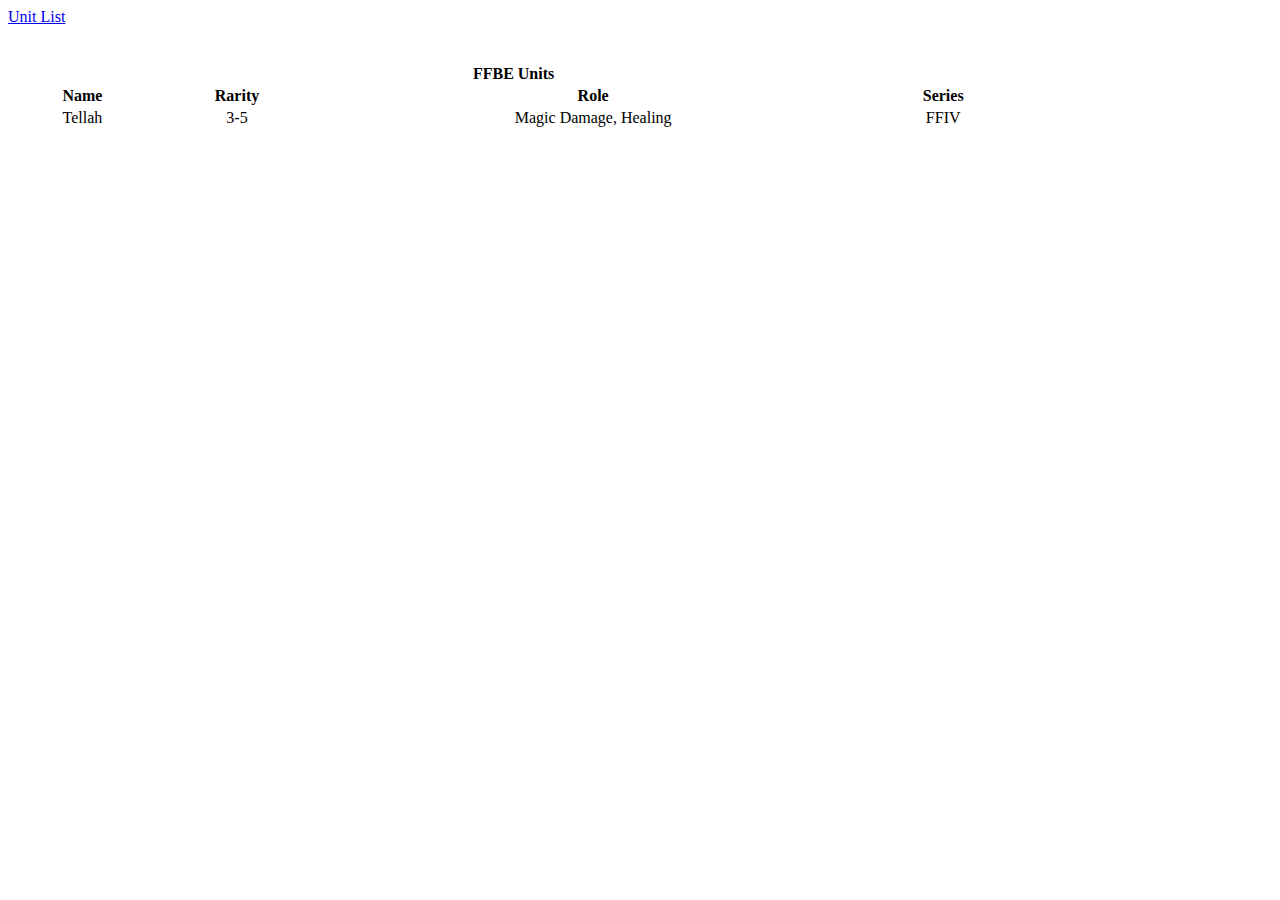
<file: index.html>
<!DOCTYPE html>
<html>
  <head>
    <title>FFBE HTML Project</title>
    <link href="style.css" type="text/css" rel="stylesheet">
  </head>

  <body>
    <nav>
      <a href="./index.html">Unit List</a>
    </nav>
    <br><br>

    <div id="unit list">
      <table>
        <tr>
          <th colspan="4">FFBE Units</th>
        </tr>
        <tr>
          <th>Name</th>
          <th>Rarity</th>
          <th>Role</th>
          <th>Series</th>
        </tr>
        <tr>
          <td align="center">Tellah</td>
          <td align="center">3-5</td>
          <td align="center">Magic Damage, Healing</td>
          <td align="center">FFIV</td>
        </tr>
      </table>
    </div>
  </body>
</html>
</file>
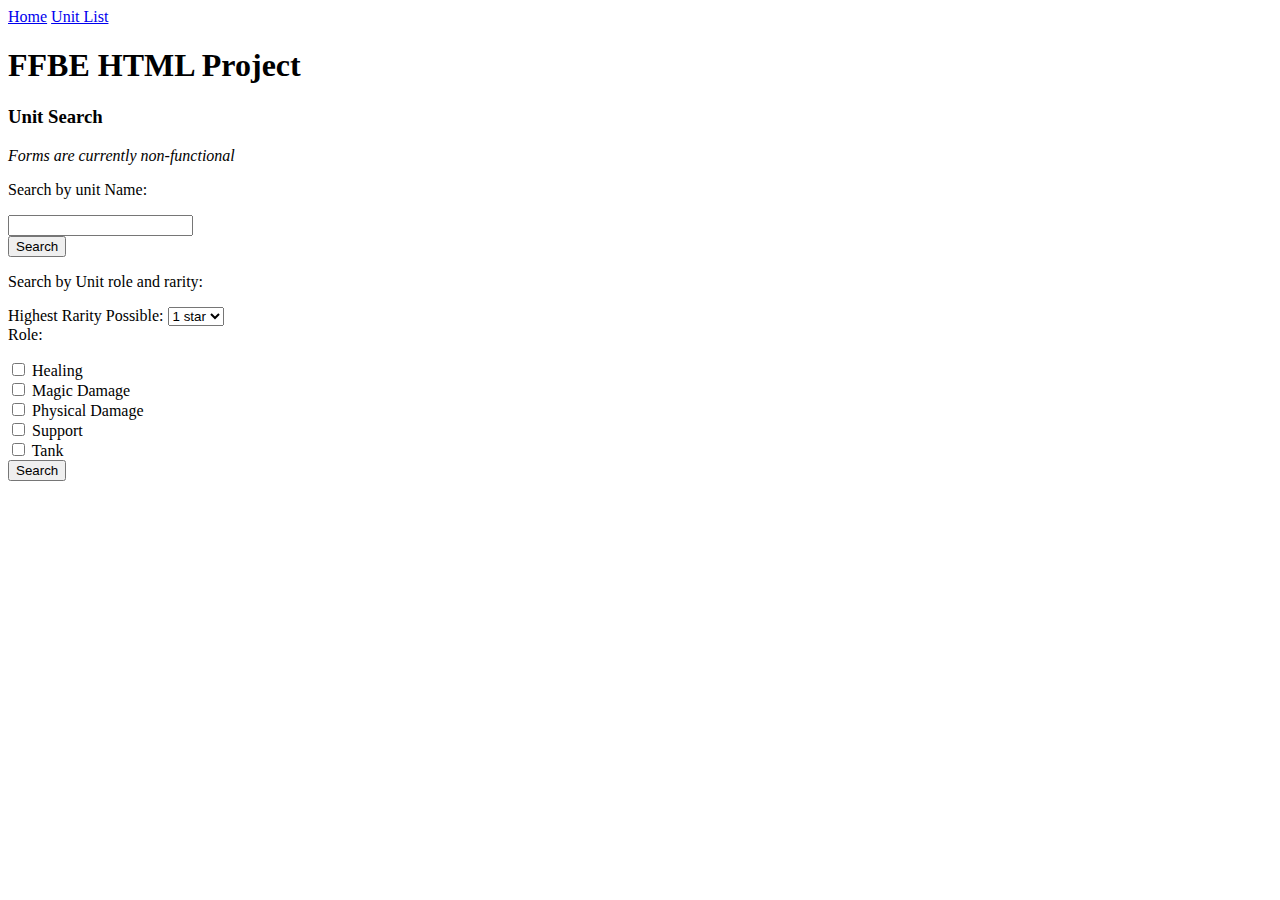
<file: FFBE Project/index.html>
<!DOCTYPE html>
<html>
  <head>
    <title>FFBE HTML Project - Home Page</title>
    <link href="style.css" type="text/css" rel="stylesheet">
  </head>

  <body>
    <nav>
      <a href="./index.html">Home</a>
      <a href="./unit-list.html">Unit List</a>
		</nav>
		
    <h1>FFBE HTML Project</h1>

    <h3>Unit Search</h3>
    <em>Forms are currently non-functional</em>

    <p>Search by unit Name:</p>
    <form action="process.php" method="GET">
      <input type="text" name="unitName">
      <br><input type="submit" value="Search" name="unitNameSearch">
    </form>

    <p>Search by Unit role and rarity:</p>
    <form action="process.php" method="GET">
      Highest Rarity Possible:
      <select name="rarity">
        <option value="1 star">1 star</option>
        <option value="2 star">2 star</option>
        <option value="3 star">3 star</option>
        <option value="4 star">4 star</option>
        <option value="5 star">5 star</option>
        <option value="6 star">6 star</option>
      </select>
      <br>
      Role:
      <p></p> 
      <input type="checkbox" name="healing"> Healing
      <br>
      <input type="checkbox" name="magic"> Magic Damage
      <br>
      <input type="checkbox" name="physical"> Physical Damage
      <br>
      <input type="checkbox" name="support"> Support
      <br>
      <input type="checkbox" name="tank"> Tank
      <br>
      <input type="submit" value="Search" name="rarityRoleSearch">
    </form>
  </body>
</html>
</file>
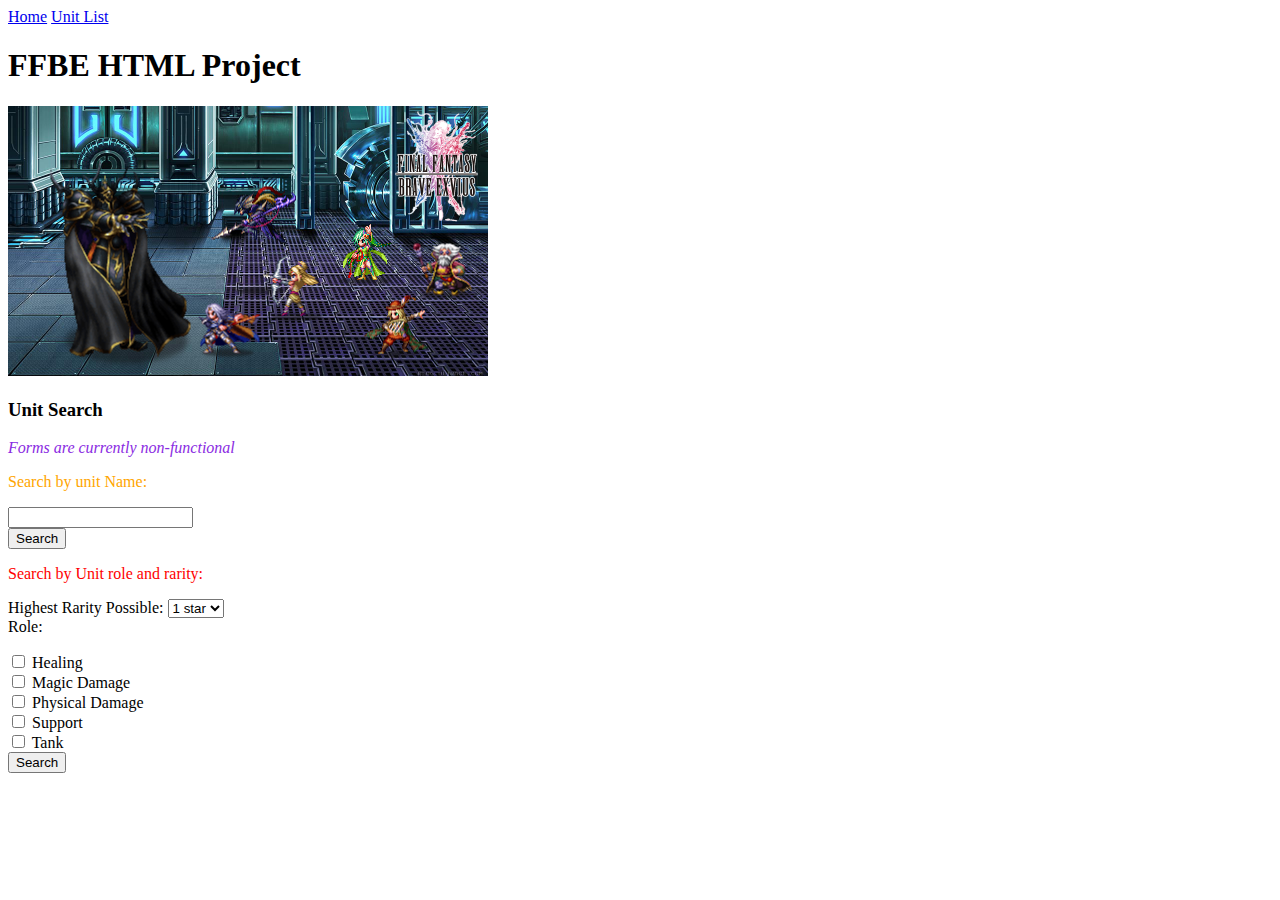
<file: FFBE Website/index.html>
<!--Index/Main page of FFBE Project-->

<!DOCTYPE html>
<html>
  <head>
    <title>FFBE HTML Project - Home Page</title>
    <link href="style.css" type="text/css" rel="stylesheet">

    <style>
      p {
        color:red;
      }
    </style>
  </head>

  <body>
    <nav>
      <a href="./index.html">Home</a>
      <a href="./unit-list.html">Unit List</a>
		</nav>
		
    <h1>FFBE HTML Project</h1>
    <img src="./Images/FFBE_Wallpaper_1.jpg" width="480px" height="270px" title="Battle with Golbez in FFBE" alt="FFIV characters in FFBE battle FFIV villain Golbez">
    
    <div id="unitSearchForm">
      <h3>Unit Search</h3>
      <span style="color:blueviolet; font-style:italic;">Forms are currently non-functional</span>

      <p style="color:orange;">Search by unit Name:</p>
      <form action="process.php" method="GET">
        <input type="text" name="unitName">
        <br><input type="submit" value="Search" name="unitNameSearch">
      </form>

      <p>Search by Unit role and rarity:</p>
      <form action="process.php" method="GET">
        Highest Rarity Possible:
        <select name="rarity">
          <option value="1 star">1 star</option>
          <option value="2 star">2 star</option>
          <option value="3 star">3 star</option>
          <option value="4 star">4 star</option>
          <option value="5 star">5 star</option>
          <option value="6 star">6 star</option>
        </select>
        <br>
        Role:
        <p></p> 
        <input type="checkbox" name="healing"> Healing
        <br>
        <input type="checkbox" name="magic"> Magic Damage
        <br>
        <input type="checkbox" name="physical"> Physical Damage
        <br>
        <input type="checkbox" name="support"> Support
        <br>
        <input type="checkbox" name="tank"> Tank
        <br>
        <input type="submit" value="Search" name="rarityRoleSearch">
      </form>
    </div>

    <script type="text/javascript" src=".\Javascript\main.js">
    </script>
  </body>
</html>
</file>
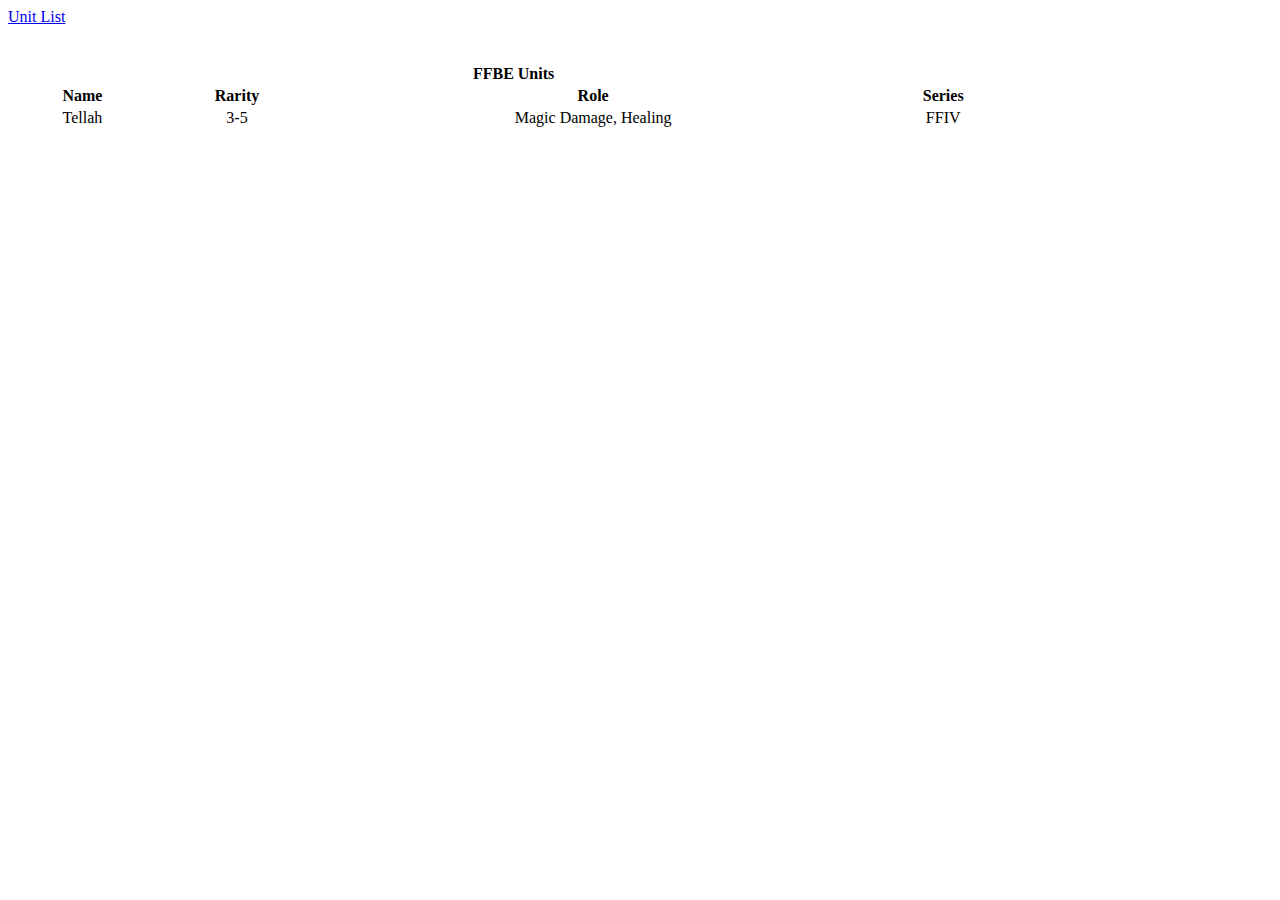
<file: unit-list.html>
<!DOCTYPE html>
<html>
  <head>
    <title>FFBE HTML Project</title>
    <link href="style.css" type="text/css" rel="stylesheet">
  </head>

  <body>
    <nav>
      <a href="./unit-list.html">Unit List</a>
    </nav>
    <br><br>

    <div id="unit list">
      <table>
        <tr>
          <th colspan="4">FFBE Units</th>
        </tr>
        <tr>
          <th>Name</th>
          <th>Rarity</th>
          <th>Role</th>
          <th>Series</th>
        </tr>
        <tr>
          <td align="center">Tellah</td>
          <td align="center">3-5</td>
          <td align="center">Magic Damage, Healing</td>
          <td align="center">FFIV</td>
        </tr>
      </table>
    </div>
  </body>
</html>
</file>
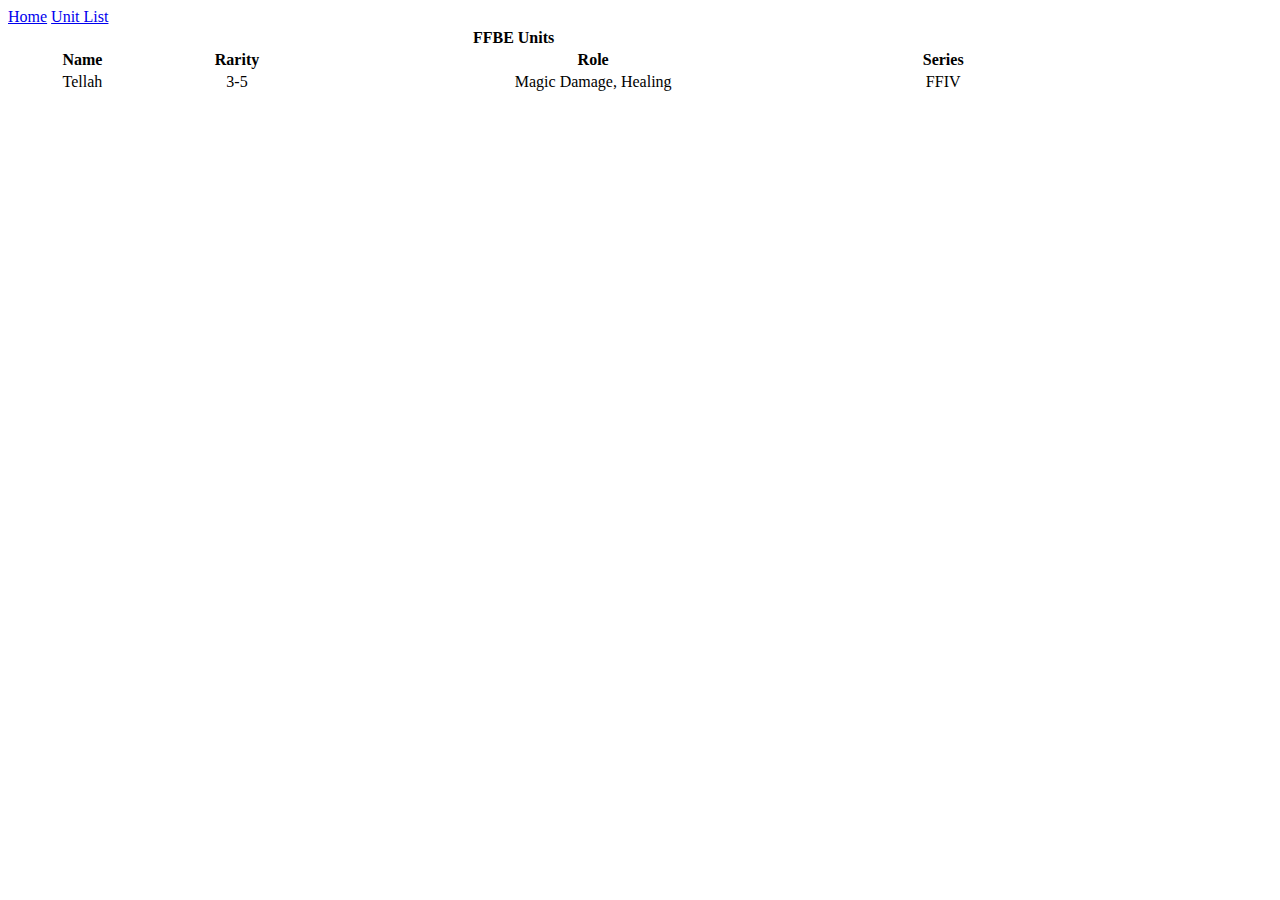
<file: FFBE Project/unit-list.html>
<!DOCTYPE html>
<html>
  <head>
    <title>FFBE HTML Project - Unit List</title>
    <link href="style.css" type="text/css" rel="stylesheet">
  </head>

  <body>
    <nav>
    	<a href="./index.html">Home</a>
      <a href="./unit-list.html">Unit List</a>
		</nav>

		<div id="unit list">
			<table>
				<tr>
					<th colspan="4">FFBE Units</th>
				</tr>
				<tr>
					<th>Name</th>
					<th>Rarity</th>
					<th>Role</th>
					<th>Series</th>
				</tr>
				<tr>
					<td align="center">Tellah</td>
					<td align="center">3-5</td>
					<td align="center">Magic Damage, Healing</td>
					<td align="center">FFIV</td>
				</tr>
			</table>
		</div>
  </body>
</html>
</file>
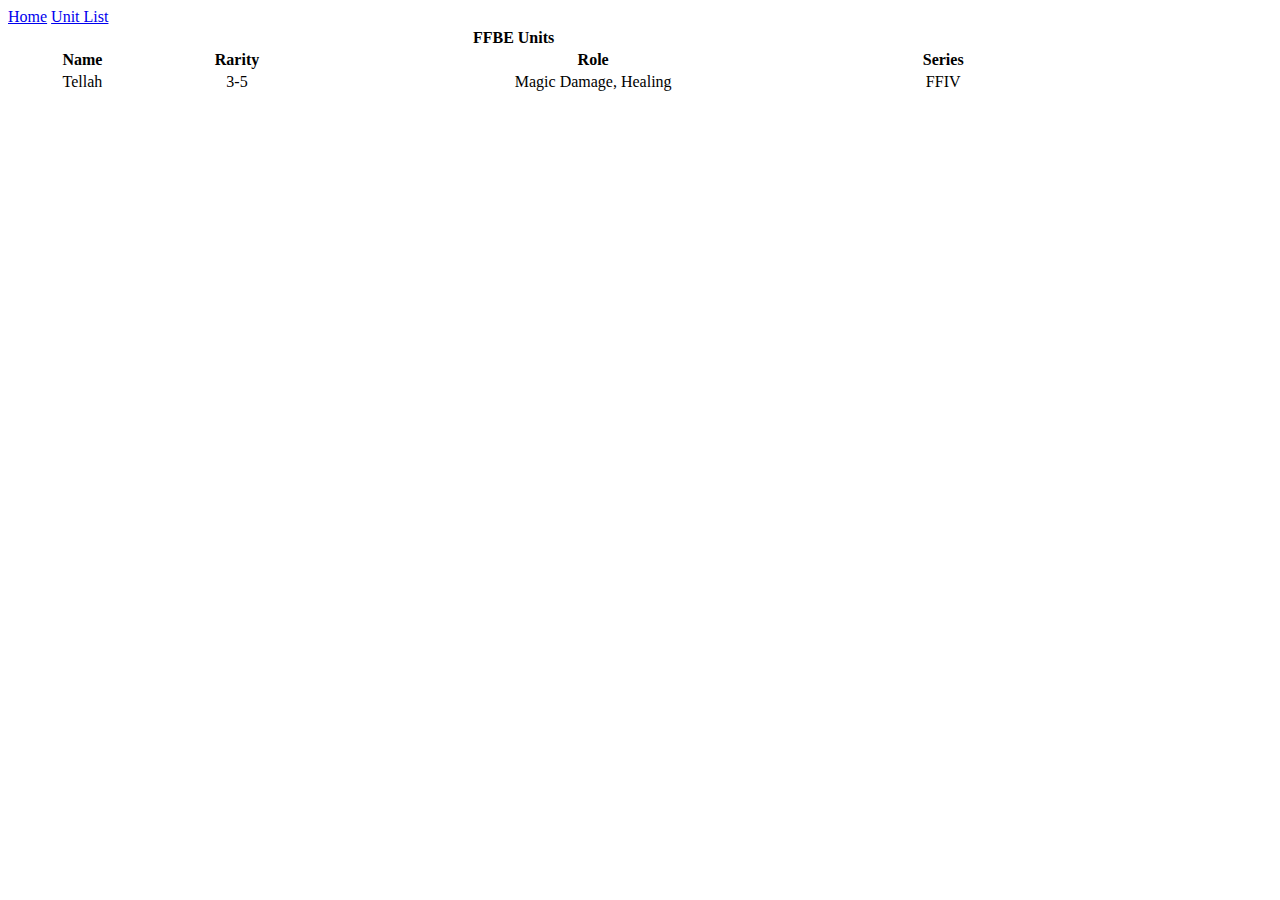
<file: FFBE Website/unit-list.html>
<!--Unit List page of FFBE HTML Project-->

<!DOCTYPE html>
<html>
  <head>
    <title>FFBE HTML Project - Unit List</title>
    <link href="style.css" type="text/css" rel="stylesheet">
  </head>

  <body>
    <nav>
    	<a href="./index.html">Home</a>
      <a href="./unit-list.html">Unit List</a>
		</nav>

		<div id="unit list">
			<table>
				<tr>
					<th colspan="4">FFBE Units</th>
				</tr>
				<tr>
					<th>Name</th>
					<th>Rarity</th>
					<th>Role</th>
					<th>Series</th>
				</tr>
				<tr>
					<td align="center">Tellah</td>
					<td align="center">3-5</td>
					<td align="center">Magic Damage, Healing</td>
					<td align="center">FFIV</td>
				</tr>
			</table>
		</div>
  </body>
</html>
</file>
<file: style.css>
table {
	height: 40%;
	left: 10%;
	font-size: 16px;
	position: static;
	width: 80%;
}
</file>
<file: FFBE Project/style.css>
table {
	height: 40%;
	left: 10%;
	font-size: 16px;
	position: static;
	width: 80%;
}
</file>
<file: FFBE Website/style.css>
p {
	color:blue;
}

table {
	height: 40%;
	left: 10%;
	font-size: 16px;
	position: static;
	width: 80%;
}
</file>
